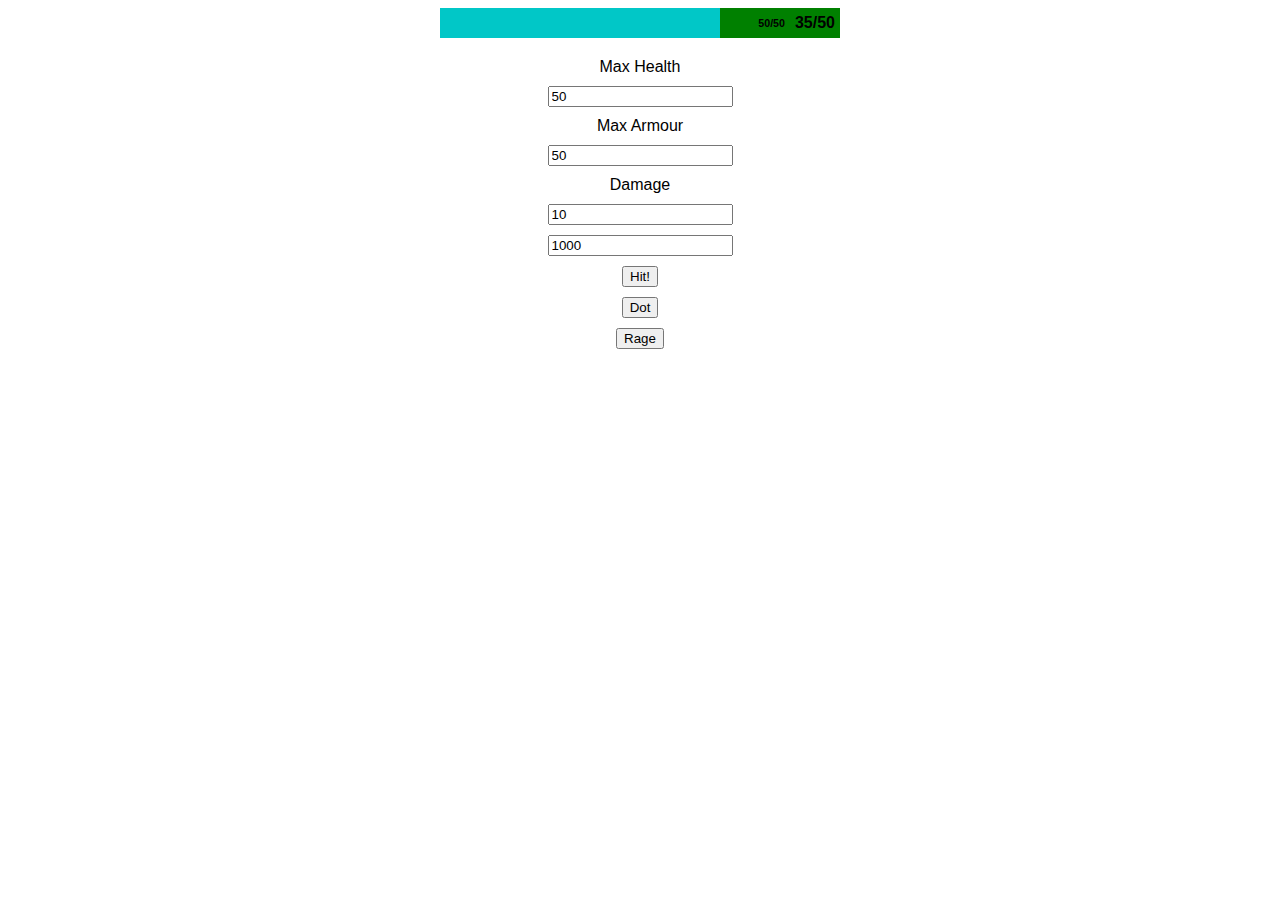
<file: index.html>
<!DOCTYPE html>
<html lang="en">
<head>
    <meta charset="UTF-8">
    <meta name="viewport" content="width=device-width, initial-scale=1.0">
    <script src="app.js" defer></script>
    <link rel="stylesheet" href="style.css">
    <title>Document</title>
</head>
<body>
<div class="centered-container">
    <div id="bar-container">
        <div id="bar-frame">
            <div id="bar-background"></div>
            <div id="bar-health"></div>
            <div id="bar-armour"></div>
            <div id="bar-text-container">
                <div id="bar-text-health">50/100</div>
                <div id="bar-text-armour">50/100</div>
            </div>
        </div>
    </div>
    <div id="effectText"></div>
    <div>Max Health</div>
    <input type="text" name="maxhealth" id="maxhealth" value="50">
    <div>Max Armour</div>
    <input type="text" name="maxarmour" id="maxarmour" value="50">
    <div>Damage</div>
    <input type="text" name="hit-value" id="hit-value" value="10">    
    <input type="text" name="dot-interval" id="dot-interval" value="1000">
    <input type="button" name="hit-button" id="hit-button" value="Hit!">
    <input type="button" name="dot-button" id="dot-button" value="Dot">
   <!-- <div class="lds-dual-ring"></div>-->
    <input type="button" name="rage-button" id="rage-button" value="Rage">
   
</div>
</body>
</html>
</file>
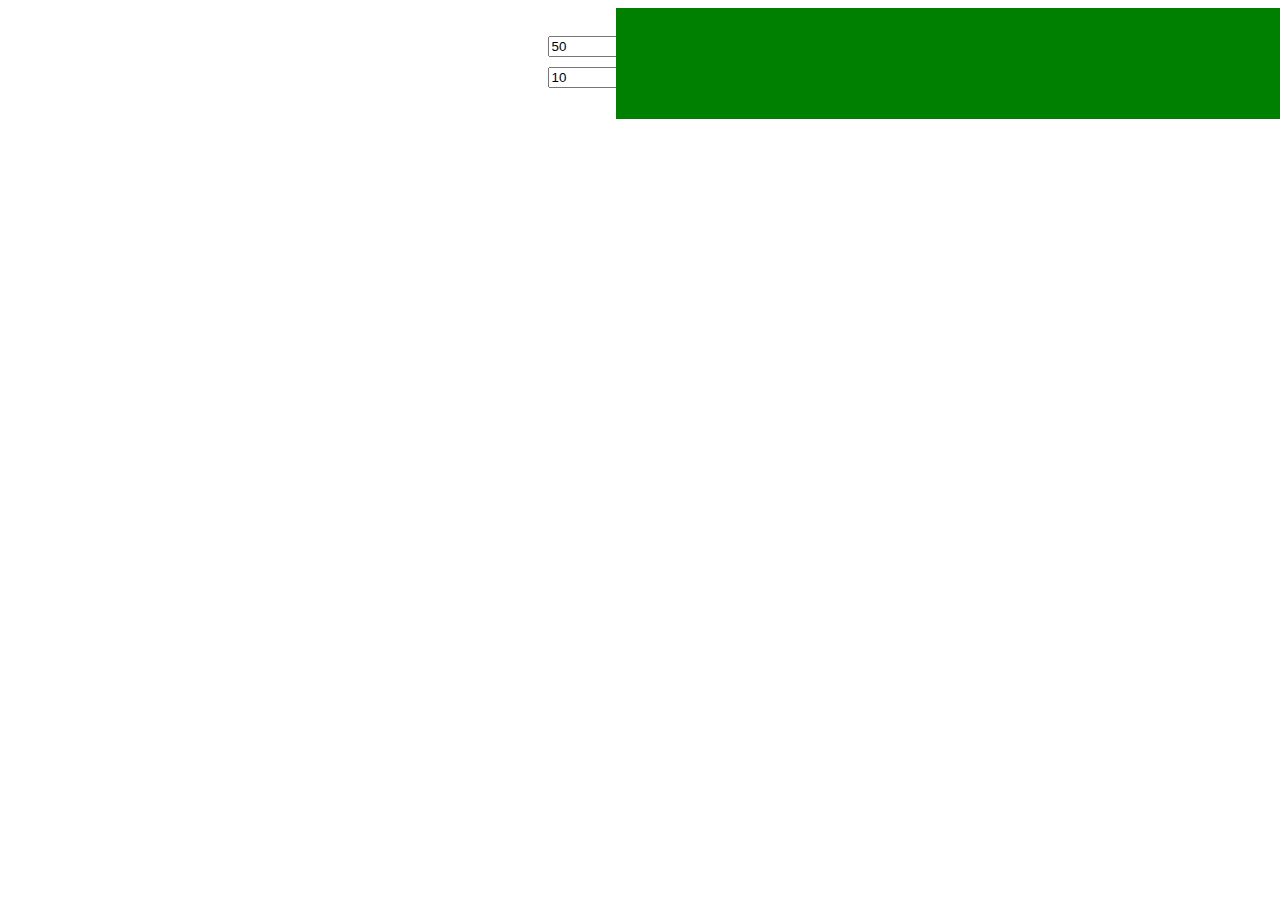
<file: bo.html>
<!DOCTYPE html>
<html lang="en">
<head>
    <meta charset="UTF-8">
    <meta name="viewport" content="width=device-width, initial-scale=1.0">
    <script src="app.js" defer></script>
    <link rel="stylesheet" href="style.css">
    <title>Document</title>
</head>
<body>
<div class="centered-container">
    <div class="bar-container">
        <div class="bar-frame">
            <div class="bar-background">
                <div class="bar-health" id="bar-health"></div>
                <span id="health-text">50/100</span>
            </div>
        </div>
    </div>
    <input type="text" name="maxhealth" id="maxhealth" value="50">
    <input type="text" name="hit-value" id="hit-value" value="10">
    <input type="button" name="hit-button" id="hit-button" value="Hit!">
    
</div>
</body>
</html>
</file>
<file: style.css>
body {
  font-family:sans-serif;
}

.centered-container {
    display: flex;
    flex-direction: column;
    align-items: center;
    justify-content: center;
    position:relative;
    gap: 10px;
}

#bar-container {
    display: flex;
    flex-direction: column;
    align-items: center;
    justify-content: center;
    position:relative;
   height: 30px;
   width: 400px;
}

#bar-frame {
    width:100%;
    height:100%;
/*     background: black; */
    /* display: flex; */
}

#bar-background {
    width:100%;
    height:100%;
    z-index: 0;
    background: #00800082;
    position:absolute;
    /* justify-content: space-around; */
}

#bar-health {
    position:absolute;
    width:100%;
    height:100%;
    background: green;
    display: flex;
    align-items: center;
    justify-content: center;
    transition: width 0s;
    color: white;
    z-index:10;
    /* justify-self: left; */
}

#bar-armour {
    position: absolute;
    width:75%;
    height:100%;
    background: #01c7c7;
    display: flex;
    align-items: center;
    justify-content: center;
    transition: width 0s;
    color: white;
    z-index: 30;
    /* justify-self: left; */
}

#effectText {
  color:white;
}

#bar-text-container {
  position:absolute;
  color: black;
  z-index:30;
  display:flex;
  align-items: center;
  height:100%;
  width:100%;
  justify-content:flex-end;
  font-family: sans-serif;
  font-weight: 900;
  right:5px;
  gap:10px;
}

#bar-text-health, #bar-text-armour {
  
}


/*
.lds-dual-ring {
  display: inline-block;
  width: 80px;
  height: 80px;
}
.lds-dual-ring:after {
  content: " ";
  display: block;
  width: 64px;
  height: 64px;
  margin: 8px;
  border-radius: 50%;
  border: 6px solid #000;
  border-color: #000 transparent #f00 transparent;
  animation: lds-dual-ring  ease-in infinite;
  animation-duration: 0;
}
@keyframes lds-dual-ring {
  0% {
    transform: rotate(0deg);
  }
  100% {
    transform: rotate(360deg);
  }
}
*/

@keyframes argh-my-eyes {
    0%   { background-color: red; }
    50% { background-color: black; }
    100% { background-color: black; } 
  }
</file>
